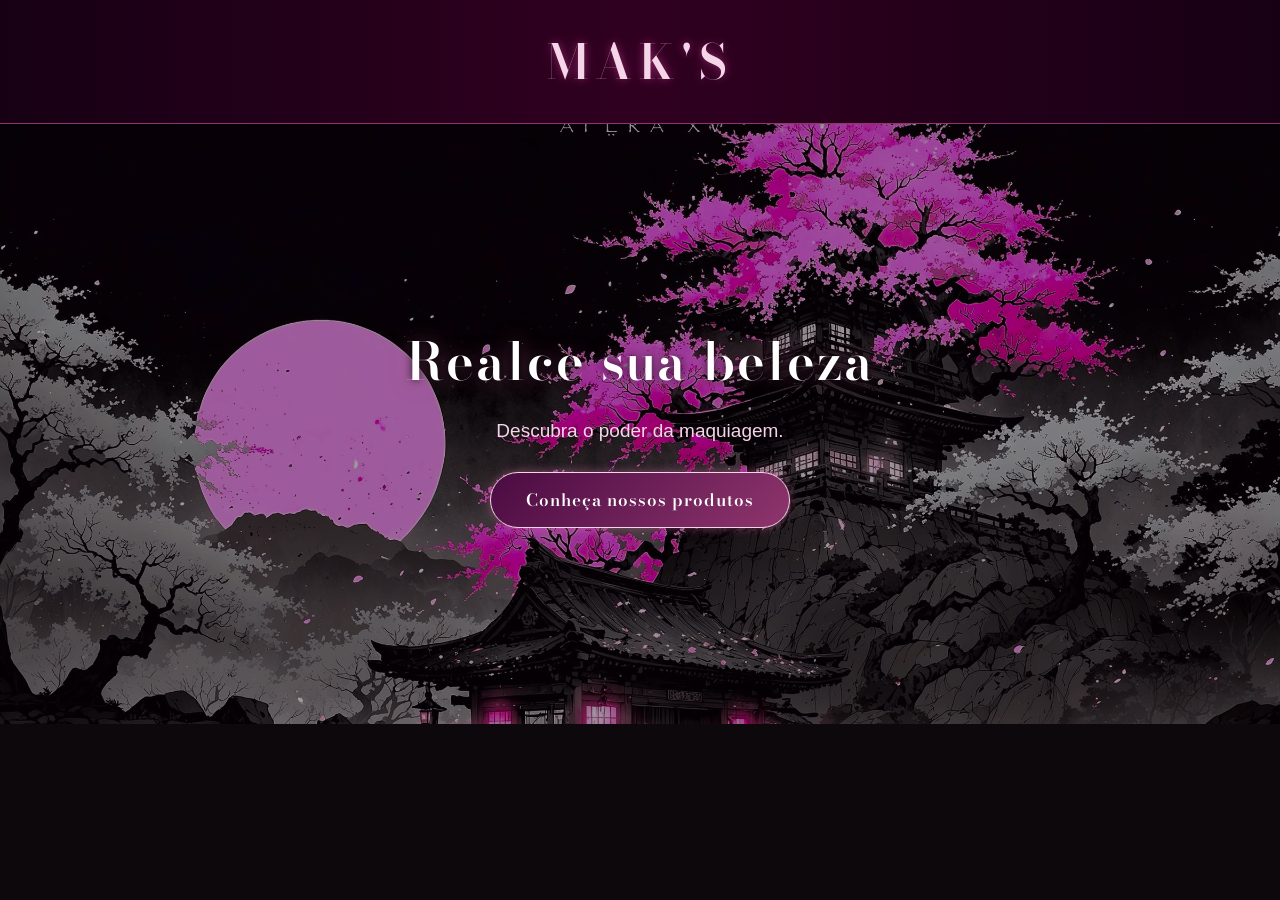
<file: .idea/index.html>
<!DOCTYPE html>
<html lang="pt-BR">

<head>
    <meta charset="UTF-8">

    <meta name="viewport" content="width=device-width, initial-scale=1.0">

    <title>MAK'S </title>

    <link rel="stylesheet" href="style.css">
</head>

<body>

<header>
    <h1>MAK'S</h1>
</header>

<section class="banner">

    <div class="banner-conteudo">
        <h2>Realce sua beleza</h2>
        <p>Descubra o poder da maquiagem.</p>

        <button onclick="mensagem()">
            Conheça nossos produtos
        </button>
    </div>

</section>

<script src="script.js"></script>

</body>
</html>
</file>
<file: .idea/style.css>
@import url('https://fonts.googleapis.com/css2?family=Bodoni+Moda:opsz,wght@6..96,500;6..96,600;6..96,700&display=swap');

/* =========================
   CORES DO SITE
========================= */

:root {
    --preto: #0d080c;
    --vinho: #2b071d;
    --roxo: #4a0b42;
    --rosa-escuro: #8f356d;
    --rosa: #d96ba8;
    --creme: #f5d5e8;
}

/* =========================
   PÁGINA
========================= */

body {
    margin: 0;
    background: var(--preto);
    color: var(--creme);
    font-family: Arial, sans-serif;
}

/* =========================
   CABEÇALHO
========================= */

header {
    background: linear-gradient(
        90deg,
        #170014,
        #300020,
        #170014
    );

    padding: 25px;

    text-align: center;

    border-bottom: 1px solid var(--rosa-escuro);

    box-shadow: 0 5px 25px rgba(0, 0, 0, 0.7);
}

/* Nome da loja */

header h1 {
    margin: 0;

    font-family: 'Bodoni Moda', serif;

    font-size: 48px;
    font-weight: 600;

    color: var(--creme);

    letter-spacing: 7px;

    text-shadow:
        0 0 8px rgba(255, 80, 190, 0.4),
        0 0 20px rgba(255, 80, 190, 0.2);
}

/* =========================
   BANNER
========================= */

.banner {
    height: 600px;

    background-image: url("fundo.jpg");
    background-size: cover;
    background-position: center;

    position: relative;

    display: flex;
    align-items: center;
    justify-content: center;
}

/* Escurece a imagem */

.banner::before {
    content: "";

    position: absolute;

    inset: 0;

    background: rgba(10, 0, 8, 0.40);
}

/* =========================
   BOTÃO
========================= */

.banner button {
    position: relative;
    z-index: 1;

    padding: 14px 35px;

    font-family: 'Bodoni Moda', serif;
    font-size: 17px;
    font-weight: 600;

    color: white;

    background: linear-gradient(
        135deg,
        var(--roxo),
        var(--rosa-escuro)
    );

    border: 1px solid var(--creme);

    border-radius: 30px;

    cursor: pointer;

    letter-spacing: 1px;

    box-shadow:
        0 0 10px rgba(217, 107, 168, 0.5);

    transition: 0.3s;
}

/* Efeito quando passa o mouse */

.banner button:hover {
    background: linear-gradient(
        135deg,
        var(--rosa-escuro),
        var(--rosa)
    );

    box-shadow:
        0 0 10px var(--rosa),
        0 0 25px rgba(217, 107, 168, 0.7);

    transform: scale(1.08);
}
.banner-conteudo {
    position: relative;
    z-index: 1;

    text-align: center;

    max-width: 600px;
}

.banner-conteudo h2 {
    font-family: 'Bodoni Moda', serif;

    font-size: 52px;
    font-weight: 600;

    color: white;

    margin: 0 0 10px;

    letter-spacing: 2px;

    text-shadow:
        0 0 10px rgba(0, 0, 0, 0.8),
        0 0 20px rgba(217, 107, 168, 0.5);
}

.banner-conteudo p {
    font-family: Arial, sans-serif;

    font-size: 19px;

    color: #f5d5e8;

    margin-bottom: 30px;
}
</file>
